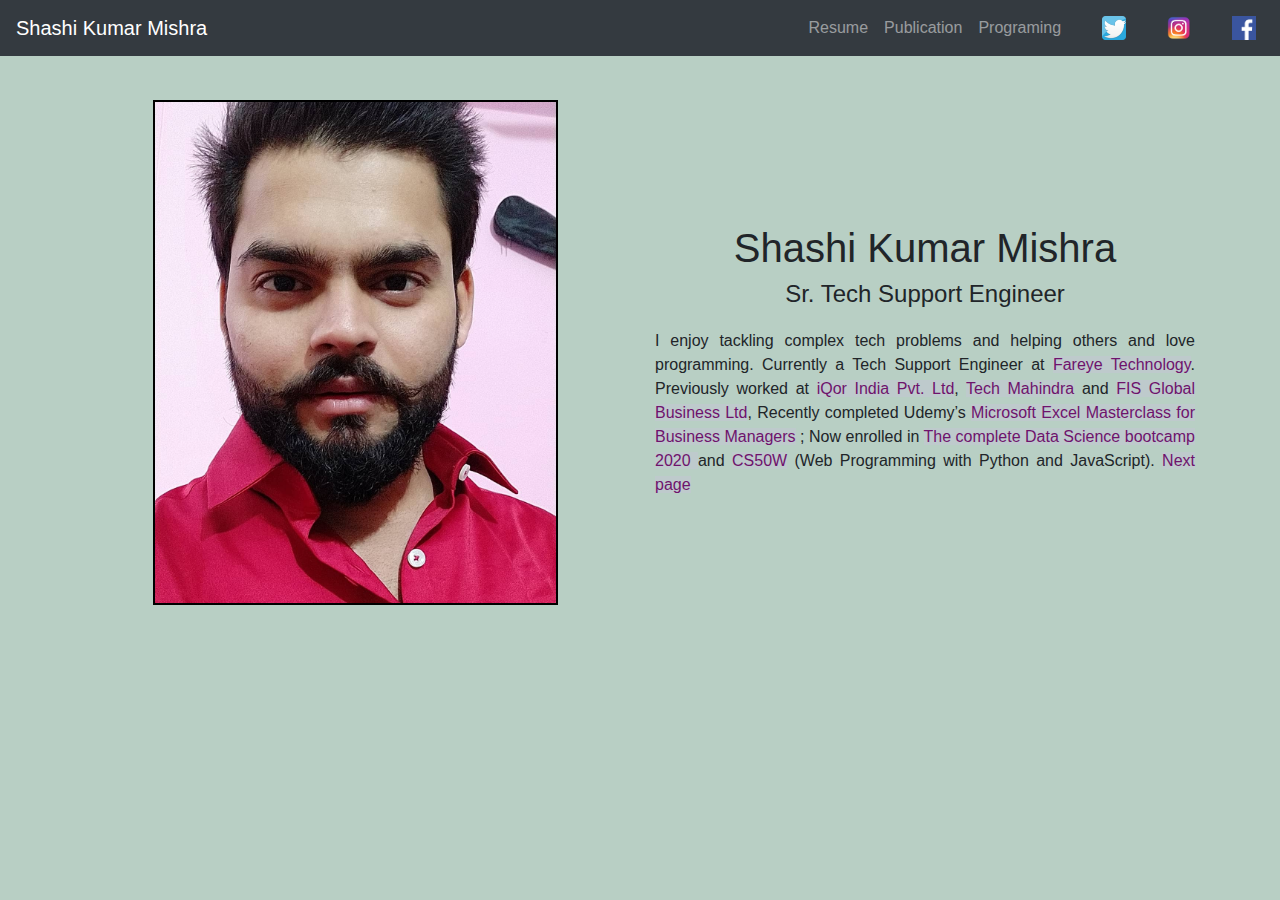
<file: index.html>
<!doctype html>
<html lang="en">
    <head>
        <!-- Boostrap required meta tags -->
        <meta charset="utf-8">
        <meta name="viewport" content="width=device-width, initial-scale=1, shrink-to-fit=no">
        <!-- Bootstrap CSS -->
        <link rel="stylesheet" href="https://stackpath.bootstrapcdn.com/bootstrap/4.3.1/css/bootstrap.min.css" integrity="sha384-ggOyR0iXCbMQv3Xipma34MD+dH/1fQ784/j6cY/iJTQUOhcWr7x9JvoRxT2MZw1T" crossorigin="anonymous">
        <link rel="stylesheet" href="style.css">
        <title>Shashi Kumar Mishra</title>
        <link rel="icon" href="dna_icon.png">
    </head>
    <body>
        <!--Bootstrap navbar -->
        <nav class="navbar navbar-expand-sm fixed-top navbar-dark bg-dark">
            <a class="navbar-brand" href="index.html">Shashi Kumar Mishra</a>
            <button class="navbar-toggler" data-toggle="collapse" data-target="#navbarMenu">
            <span class="navbar-toggler-icon"></span>
            </button>
            <div class="collapse navbar-collapse" id="navbarMenu">
                <ul class="navbar-nav ml-auto">
                    <!-- Website pages -->
                    <li class="nav-item">
                        <a href="Resume.html" class="nav-link">Resume</a>
                    </li>
                    <li class="nav-item">
                        <a href="Publication.html" class="nav-link">Publication</a>
                    </li>
                    <li class="nav-item">
                        <a href="Programing.html" class="nav-link">Programing</a>
                    </li>
                    <!-- Social media icons -->
                    <li class="nav-item">
                        <a href="https://twitter.com/hellokashyape" class="nav-link"><img id="logo" src="twitter-logo-png.png" height="24"></a>
                    </li>
                    <li class="nav-item">
                        <a href="https://www.instagram.com/hellokashyap/?hl=en" class="nav-link"><img id = "logo" src="instagram.png" height="24"></a>
                    <li class="nav-item">
                        <a href="https://www.facebook.com/shashi0146?ref=bookmarks" class="nav-link"><img id = "logo" src="facebook.png" height="24"></a>
                    </li>
                </ul>
            </div>
        </nav>
        <!-- Content -->
        <div class="container">
            <div class="row">
                <div class="col-md-6 col-sm-12 align-self-center">
                    <img id="profile_picture" src="profile_picture.jpg" class="img-fluid" alt="Shashi Mishra">
                </div>
                <div class="col-md-6 col-sm-12 align-self-center" style="top: 16px">
                    <div class="text-center">
                        <h1>Shashi Kumar Mishra</h1>
                    </div>
                    <div class="text-center">
                        <h4>Sr. Tech Support Engineer</h4>
                    </div>
                    <div class="text-justify">
                        <p>I enjoy tackling complex tech problems and helping others and love programming. Currently a Tech Support Engineer at <a href="https://fareye.com/">Fareye Technology</a>. Previously worked at <a href="https://www.iqor.com/">iQor India Pvt. Ltd</a>,
                            <a href="https://www.techmahindra.com/en-in/?f=294325598">Tech Mahindra</a> and <a href="https://www.fisglobal.com/en">FIS Global Business Ltd</a>, Recently completed Udemy’s <a href="https://www.udemy.com/course/microsoft-excel-masterclass-complete-and-concise/learn/lecture/12831886#overview">Microsoft Excel Masterclass for Business Managers</a> ; Now enrolled in <a href="https://www.udemy.com/course/the-data-science-course-complete-data-science-bootcamp/learn/lecture/14241646?start=225#overview">The complete Data Science bootcamp 2020 </a> and
                            <a href="https://online-learning.harvard.edu/course/cs50s-web-programming-python-and-javascript">CS50W</a> (Web Programming with Python and JavaScript).
                            <a href= "Resume.html">Next page</a>
                        </p>
                    </div>
                </div>
            </div>
        </div>
        <footer>
            <p class="footer">Designed and implemented by Shashi Kumar Mishra for CS50W Project 0. May 2020.</p>
        </footer>
        <!-- Optional JavaScript. jQuery first, then Popper.js, then Bootstrap JS. Used for Navbar button -->
        <script src="https://code.jquery.com/jquery-3.3.1.slim.min.js" integrity="sha384-q8i/X+965DzO0rT7abK41JStQIAqVgRVzpbzo5smXKp4YfRvH+8abtTE1Pi6jizo" crossorigin="anonymous"></script>
        <script src="https://cdnjs.cloudflare.com/ajax/libs/popper.js/1.14.7/umd/popper.min.js" integrity="sha384-UO2eT0CpHqdSJQ6hJty5KVphtPhzWj9WO1clHTMGa3JDZwrnQq4sF86dIHNDz0W1" crossorigin="anonymous"></script>
        <script src="https://stackpath.bootstrapcdn.com/bootstrap/4.3.1/js/bootstrap.min.js" integrity="sha384-JjSmVgyd0p3pXB1rRibZUAYoIIy6OrQ6VrjIEaFf/nJGzIxFDsf4x0xIM+B07jRM" crossorigin="anonymous"></script>
    </body>
</html>
</file>
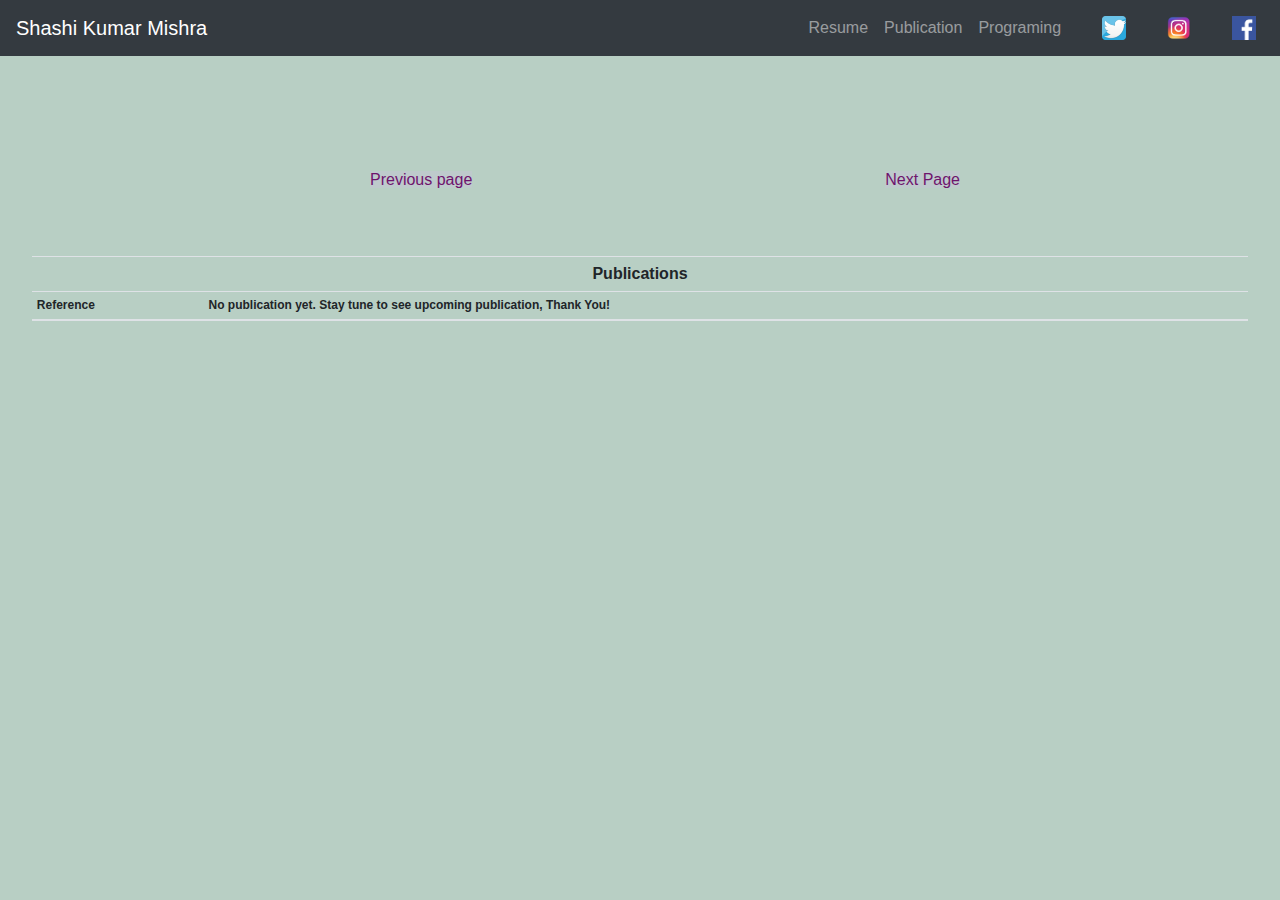
<file: Publication.html>
<!doctype html>
<html lang="en">
    <head>
        <!-- Boostrap required meta tags -->
        <meta charset="utf-8">
        <meta name="viewport" content="width=device-width, initial-scale=1, shrink-to-fit=no">
        <!-- Bootstrap CSS -->
        <link rel="stylesheet" href="https://stackpath.bootstrapcdn.com/bootstrap/4.3.1/css/bootstrap.min.css" integrity="sha384-ggOyR0iXCbMQv3Xipma34MD+dH/1fQ784/j6cY/iJTQUOhcWr7x9JvoRxT2MZw1T" crossorigin="anonymous">
        <link rel="stylesheet" href="style.css">
        <title>Shashi Kumar Mishra</title>
        <link rel="icon" href="dna_icon.png">
    </head>
    <body>
        <!--Bootstrap navbar -->
        <nav class="navbar navbar-expand-sm fixed-top navbar-dark bg-dark">
            <a class="navbar-brand" href="index.html">Shashi Kumar Mishra</a>
            <button class="navbar-toggler" data-toggle="collapse" data-target="#navbarMenu">
            <span class="navbar-toggler-icon"></span>
            </button>
            <div class="collapse navbar-collapse" id="navbarMenu">
                <ul class="navbar-nav ml-auto">
                    <!-- Website pages -->
                    <li class="nav-item">
                        <a href="Resume.html" class="nav-link">Resume</a>
                    </li>
                    <li class="nav-item">
                        <a href="Publication.html" class="nav-link">Publication</a>
                    </li>
                    <li class="nav-item">
                        <a href="Programing.html" class="nav-link">Programing</a>
                    </li>
                    <!-- Social media icons -->
                    <li class="nav-item">
                        <a href="https://twitter.com/hellokashyape" class="nav-link"><img id="logo" src="twitter-logo-png.png" height="24"></a>
                    </li>
                    <li class="nav-item">
                        <a href="https://www.instagram.com/hellokashyap/?hl=en" class="nav-link"><img id = "logo" src="instagram.png" height="24"></a>
                    <li class="nav-item">
                        <a href="https://www.facebook.com/shashi0146?ref=bookmarks" class="nav-link"><img id = "logo" src="facebook.png" height="24"></a>
                    </li>
                </ul>
            </div>
        </nav>

        <!-- Content -->
        <table class="table table-striped table-sm">
            <thead>
                <tr>
                    <td class="table-name" colspan="2"><b>Publications</b></td>
                </tr>
                <tr>
                    <th scope="col">Reference</th>
                    <th scope="col">No publication yet. Stay tune to see upcoming publication, Thank You!</th>
                </tr>
            </thead> 
            <div class="container mt-5 mb-5">
            <div class="row">
                <div class="col-md-6 offset-md-3">
              <p class="float-left"> <a href= "Resume.html">Previous page</a>  <p class="float-right"> <a href="Programing.html">Next Page</a> 
            </div>
         </div>
     </div>  
        <footer>
            <p class="footer">Designed and implemented by Shashi Kumar Mishra for CS50W Project 0. May 2020.</p>
        </footer>
        <!-- Optional JavaScript -->
        <!-- jQuery first, then Popper.js, then Bootstrap JS -->
        <script src="https://code.jquery.com/jquery-3.3.1.slim.min.js" integrity="sha384-q8i/X+965DzO0rT7abK41JStQIAqVgRVzpbzo5smXKp4YfRvH+8abtTE1Pi6jizo" crossorigin="anonymous"></script>
        <script src="https://cdnjs.cloudflare.com/ajax/libs/popper.js/1.14.7/umd/popper.min.js" integrity="sha384-UO2eT0CpHqdSJQ6hJty5KVphtPhzWj9WO1clHTMGa3JDZwrnQq4sF86dIHNDz0W1" crossorigin="anonymous"></script>
        <script src="https://stackpath.bootstrapcdn.com/bootstrap/4.3.1/js/bootstrap.min.js" integrity="sha384-JjSmVgyd0p3pXB1rRibZUAYoIIy6OrQ6VrjIEaFf/nJGzIxFDsf4x0xIM+B07jRM" crossorigin="anonymous"></script>
    </body>
</html>
</file>
<file: style.css>
/* CSS styles shared between pages ------------------------------------------ */
/* SCSS variables */
/* SCSS inheritance */
#preamble, #profile_picture, .table {
  margin: auto; }


/* Increases space between social media icons and text in Navbar */
#logo {
  padding-left: 25px; }

/* Ensures content is not hidden behind navbar */
body {
  padding-top: 100px; 
  background-color: #b8cfc4;
  }

.footer {
  position: relative;
  bottom: 0;
  text-align: center;
  display: none;
  padding-top: 25px; }

/* Media query - displays footer only when in print mode */
@media print {
  .footer {
    display: block; } }
#preamble {
  width: 80%;
  text-align: justify; }

/* From index.html ---------------------------------------------------------- */
/* Aligns social media icons to Navbar text */
img {
  vertical-align: bottom; }

p {
  margin-top: 20px; }

/* SCSS nesting */
div p a {
  background-color: #becacc;
  color: #6e136c; }

/* Changes profile picture size and centers */
#profile_picture {
  border: 2.5px solid black;
  width: 75%;
  display: block; }

/* publication.html -------------------------------------------------------- */
h3 {
  text-align: center;
  padding-bottom: 50px; }

.table {
  font-size: 12px;
  width: 95%; }

.table-space {
  padding-top: 25px; }

.table-name {
  text-align: center;
  font-size: 16px; }

/* programing.html --------------------------------------------------------- */
.card {
  margin-left: 20%;
  margin-right: 20%;
  margin-bottom: 1%;
  margin-top: 1%; 
  background-color: #baf5d9;
}

/* career.html -------------------------------------------------------------- */
ul.timeline {
  list-style-type: none;
  position: relative; }

ul.timeline:before {
  content: ' ';
  background: #adeff7;
  display: inline-block;
  position: absolute;
  left: 29px;
  width: 2px;
  height: 100%;
  z-index: 400; }

ul.timeline > li {
  margin: 20px 0;
  padding-left: 20px; }

ul.timeline > li:before {
  content: ' ';
  background: #adeff7;
  display: inline-block;
  position: absolute;
  border-radius: 50%;
  border: 3px solid #22c0e8;
  left: 20px;
  width: 20px;
  height: 20px;
  z-index: 400; }

/* Increases spacing between institute name and months */
p.float-right {
  position: relative;
  left: 50px; }

/*# sourceMappingURL=style.css.map */
</file>
